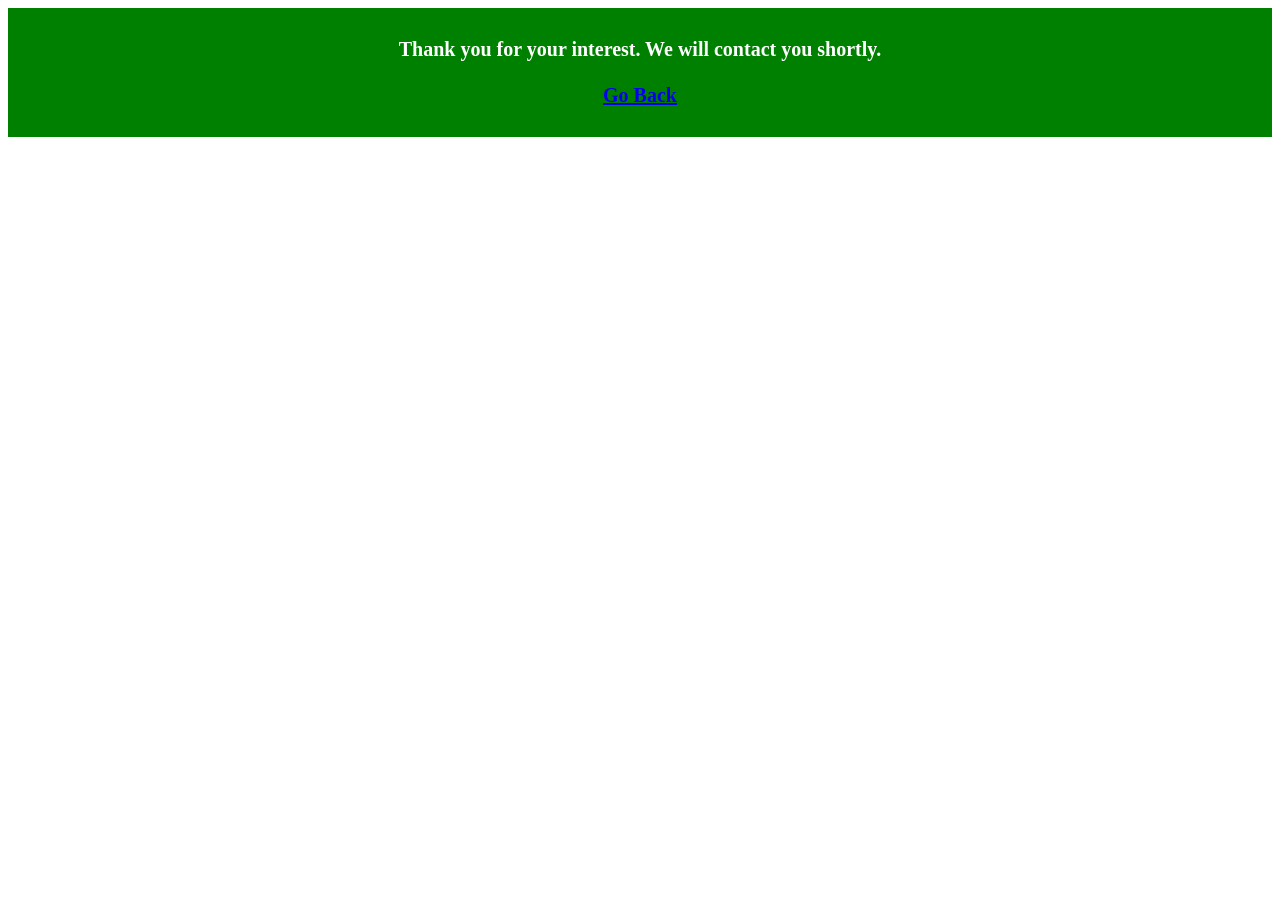
<file: thank-you.html>
<html>
<title>Thank You</title>
<body>
<div style="background-color:green; color: white; font-size:20px; text-align:center; padding:30px 10px; font-weight:bold">
Thank you for your interest. We will contact you shortly.<br><br>
<a href="index.html">Go Back</a>
</div>
</body>
</html>
</file>
